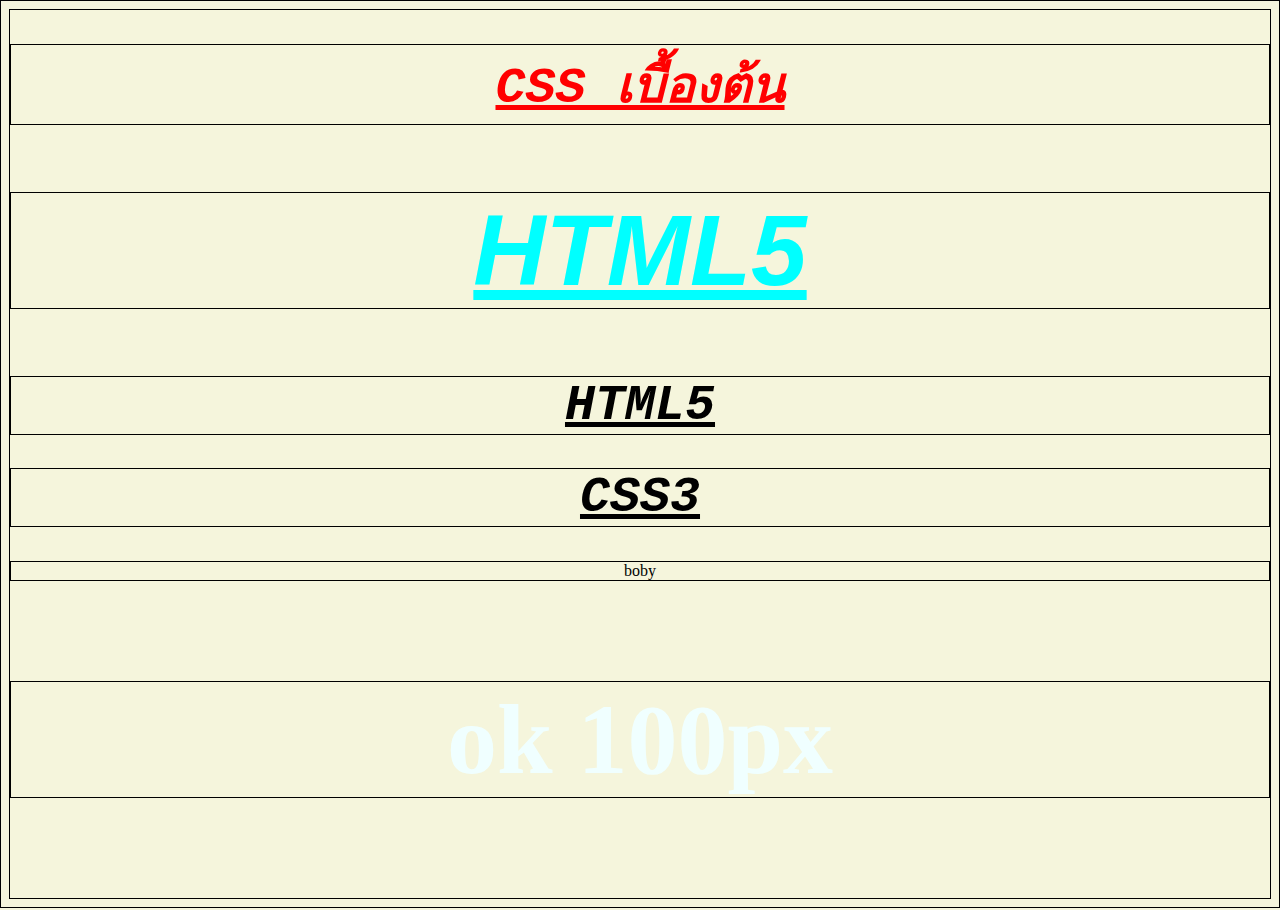
<file: BasicCSS3/index.html>
<!DOCTYPE html>
<html lang="en">
  <head>
    <meta charset="UTF-8" />
    <meta http-equiv="X-UA-Compatible" content="IE=edge" />
    <meta name="viewport" content="width=device-width, initial-scale=1.0" />
    <title>CSS3 For Beginner</title>
    <style>
      h1 {
        color: red;
        font-size: 50px;
        font-family: monospace;
        font-style: italic;
        text-decoration: underline;
      }
      .title {
        color: aqua;
        font-size: 100px;
        font-family: "Franklin Gothic Medium", "Arial Narrow", Arial, sans-serif;
      }
      #title1,
      #title2,
      p {
        color: black;
        text-align: center;
      }
      p.messgae {
        font-size: 100px;
        font-weight: bold;
      }
      .messgae {
        font-size: 50px;
        color: azure;
      }
      /* Universal Selector */
      * {
        text-align: center;
        background-color: beige;
        border: 1px solid black;
      }
    </style>
  </head>
  <body>
    <h1>CSS เบื้องต้น</h1>
    <h1 class="title">HTML5</h1>
    <h1 id="title1">HTML5</h1>
    <h1 id="title2">CSS3</h1>
    <p>boby</p>
    <p class="messgae">ok 100px</p>
  </body>
</html>
</file>
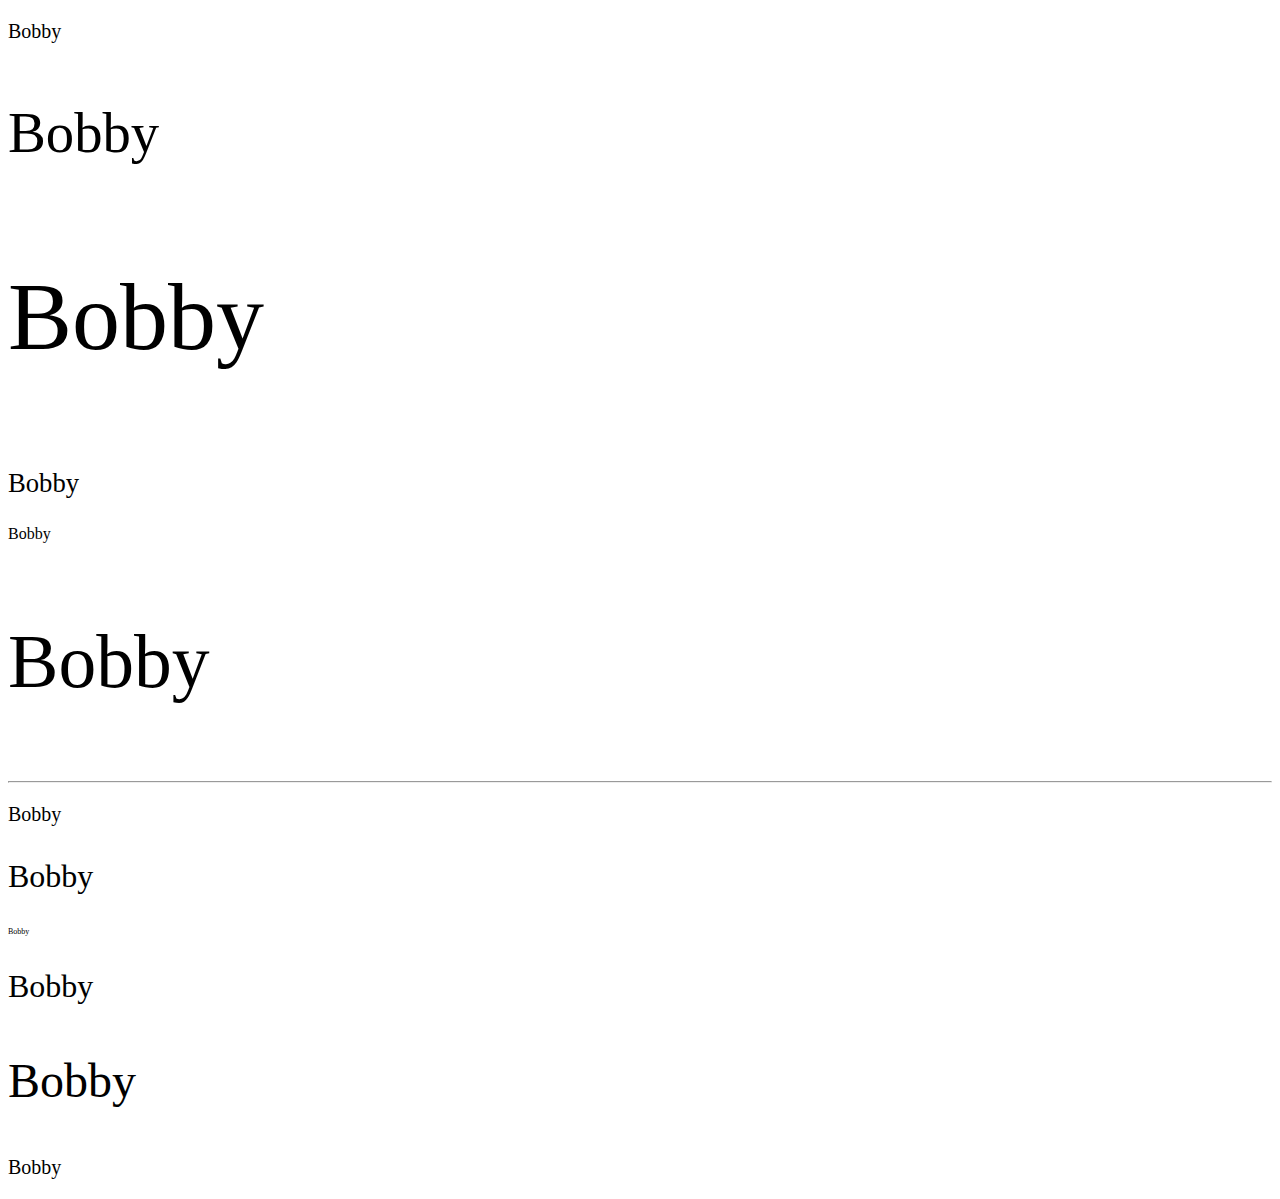
<file: CSS3Unit/index.html>
<!DOCTYPE html>
<html lang="en">
  <head>
    <meta charset="UTF-8" />
    <meta http-equiv="X-UA-Compatible" content="IE=edge" />
    <meta name="viewport" content="width=device-width, initial-scale=1.0" />
    <title>CSS3 Unit Example</title>
    <style>
      /* Absolute Unit */
      p {
        font-size: 20px;
      }
      .a {
        font-size: 1.5cm;
      }
      .b {
        font-size: 1in;
      }
      .c {
        font-size: 20pt;
      }
      .d {
        font-size: 1pc;
      }
      .e {
        font-size: 20mm;
      }
      /* Relative Unit */
      .f {
        font-size: 200%;
      }
      .i {
        font-size: 50%;
      }
      .j {
        font-size: 2em;
      }
      .k {
        font-size: 3rem;
      }
    </style>
  </head>
  <body>
    <!-- Absolute Unit -->
    <p>Bobby</p>
    <p class="a">Bobby</p>
    <p class="b">Bobby</p>
    <p class="c">Bobby</p>
    <p class="d">Bobby</p>
    <p class="e">Bobby</p>
    <hr />
    <!-- Relative Unit -->
    <p>Bobby</p>
    <p class="f">Bobby</p>
    <p class="i">Bobby</p>
    <p class="j">Bobby</p>
    <p class="k">Bobby</p>
    <p class="l">Bobby</p>
  </body>
</html>
</file>
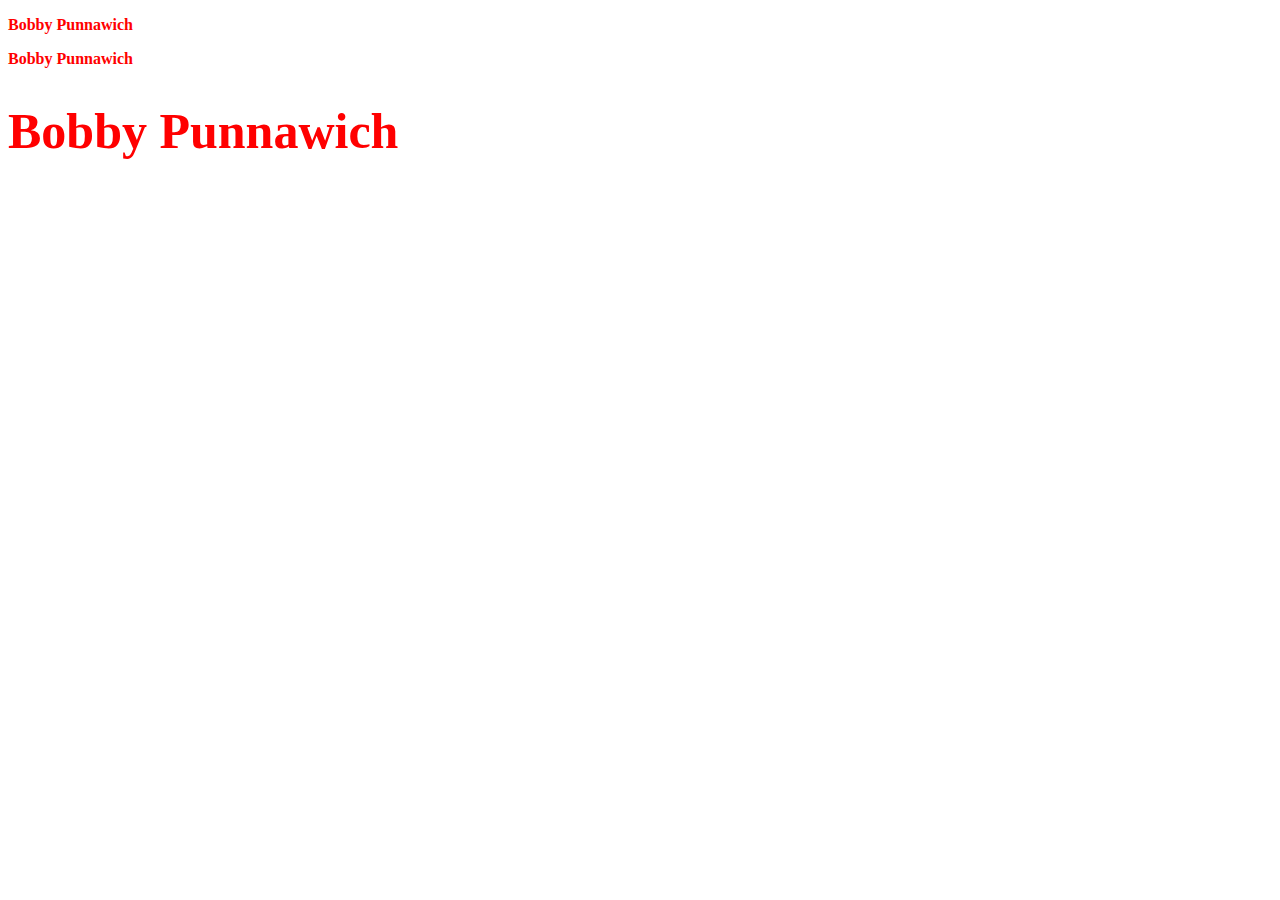
<file: ExternalCSS3/index.html>
<!DOCTYPE html>
<html lang="en">
  <head>
    <meta charset="UTF-8" />
    <meta http-equiv="X-UA-Compatible" content="IE=edge" />
    <meta name="viewport" content="width=device-width, initial-scale=1.0" />
    <title>External CSS3</title>
    <!-- External -->
    <link rel="stylesheet" href="style.css" />
    <!-- Internal Embedded -->
    <style>
      a {
        color: red;
        font-weight: bolder;
      }
    </style>
  </head>
  <body>
    <!-- Internal Inline -->
    <p style="color: red; font-weight: bolder">Bobby Punnawich</p>
    <a> Bobby Punnawich</a>
    <h1>Bobby Punnawich</h1>
  </body>
</html>
</file>
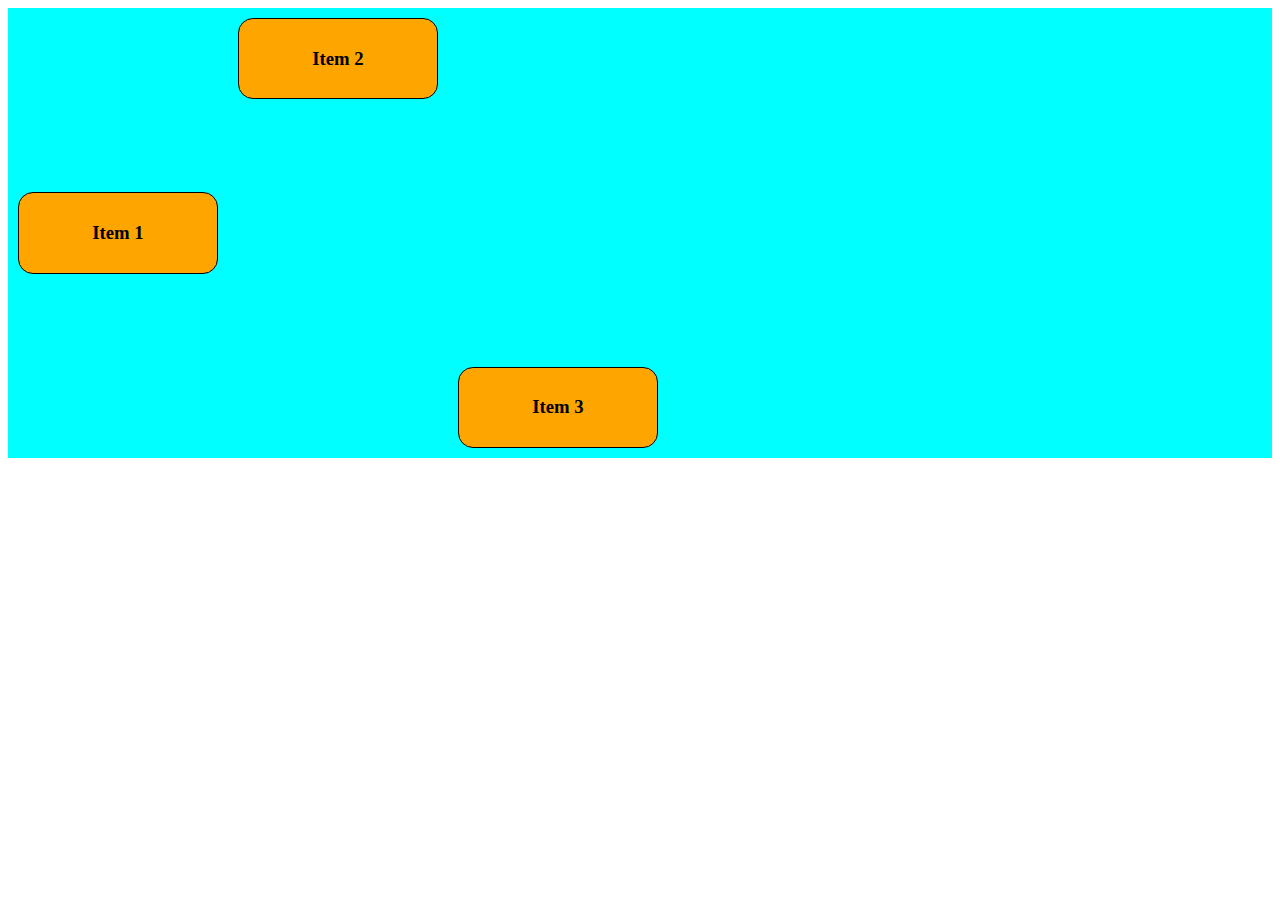
<file: FlexboxCSS3/index.html>
<!DOCTYPE html>
<html lang="en">
  <head>
    <meta charset="UTF-8" />
    <meta http-equiv="X-UA-Compatible" content="IE=edge" />
    <meta name="viewport" content="width=device-width, initial-scale=1.0" />
    <title>Flexbox</title>
    <link rel="stylesheet" href="style.css" />
  </head>
  <body>
    <!-- layout = container -->
    <div class="container">
      <div class="item" id="item1">
        <h3>Item 1</h3>
      </div>
      <div class="item" id="item2">
        <h3>Item 2</h3>
      </div>
      <div class="item" id="item3">
        <h3>Item 3</h3>
      </div>
      <!-- <div class="item" id="item3">
        <h3>Item 3</h3>
      </div>
      <div class="item" id="item3">
        <h3>Item 3</h3>
      </div>
      <div class="item" id="item3">
        <h3>Item 3</h3>
      </div>
      <div class="item" id="item3">
        <h3>Item 3</h3>
      </div>
      <div class="item" id="item3">
        <h3>Item 3</h3>
      </div>
      <div class="item" id="item3">
        <h3>Item 3</h3>
      </div>
      <div class="item" id="item3">
        <h3>Item 3</h3>
      </div> -->
    </div>
  </body>
</html>
</file>
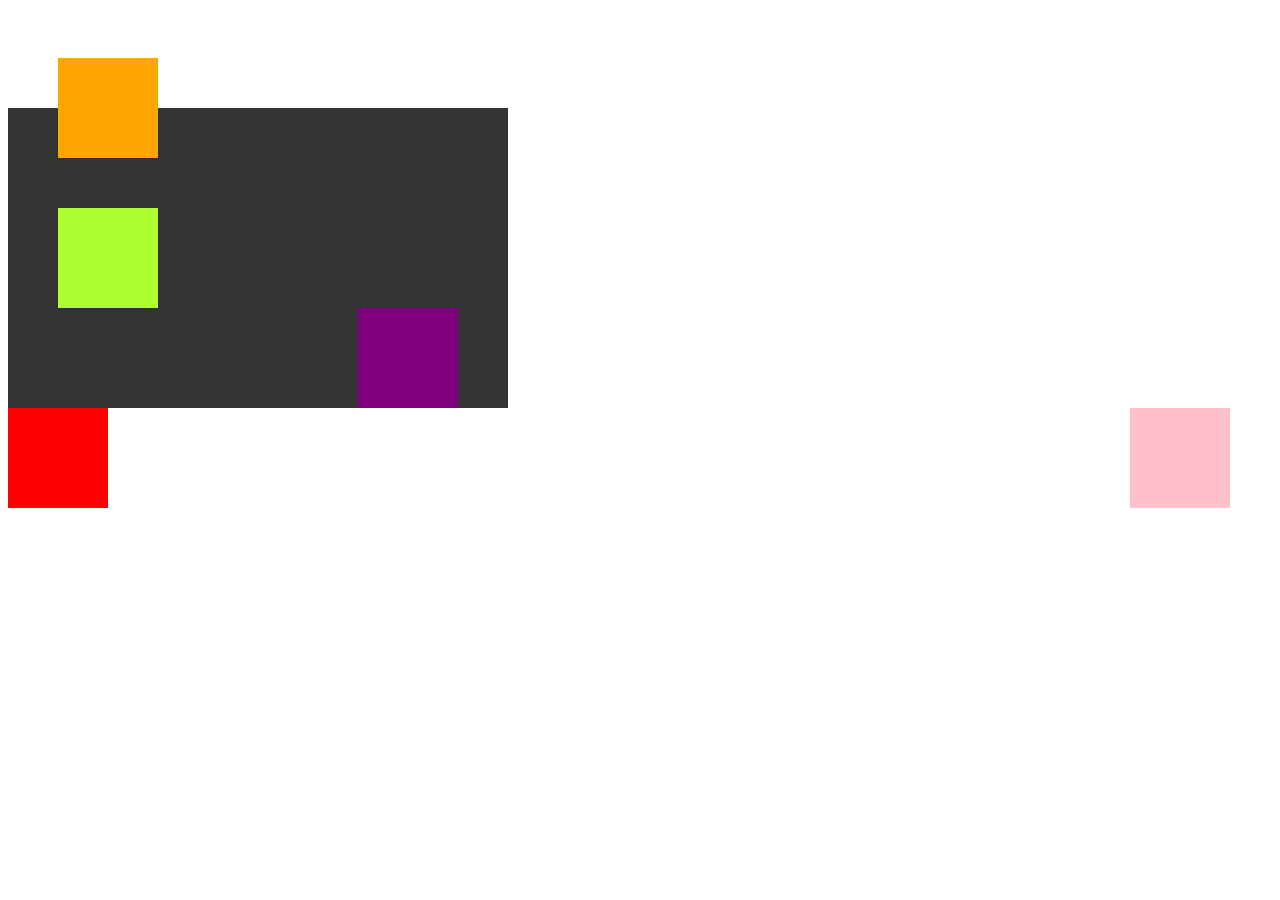
<file: PositionCSS3/index.html>
<!DOCTYPE html>
<html lang="en">
  <head>
    <meta charset="UTF-8" />
    <meta http-equiv="X-UA-Compatible" content="IE=edge" />
    <meta name="viewport" content="width=device-width, initial-scale=1.0" />
    <title>Position Of Object</title>
    <style>
      .box {
        width: 100px;
        height: 100px;
      }
      #box-1 {
        background-color: orange;
        position: relative;
        left: 50px;
        top: 50px;
        /* go to front number 1*/
        z-index: 1;
      }
      #box-2 {
        background-color: greenyellow;
        position: absolute;
        top: 100px;
        left: 50px;
      }
      #box-3 {
        background-color: purple;
        position: absolute;
        top: 200px;
        right: 50px;
      }

      #box-4 {
        background-color: pink;
        position: fixed;
        right: 50px;
      }
      #box-5 {
        background-color: red;
        position: sticky;
        bottom: 0;
      }
      .container {
        position: relative;
        width: 500px;
        height: 300px;
        background-color: #333;
      }
    </style>
  </head>
  <body>
    <div id="box-1" class="box"></div>

    <div class="container">
      <div id="box-2" class="box"></div>
      <div id="box-3" class="box"></div>
    </div>

    <div id="box-4" class="box"></div>
    <div id="box-5" class="box"></div>
  </body>
</html>
</file>
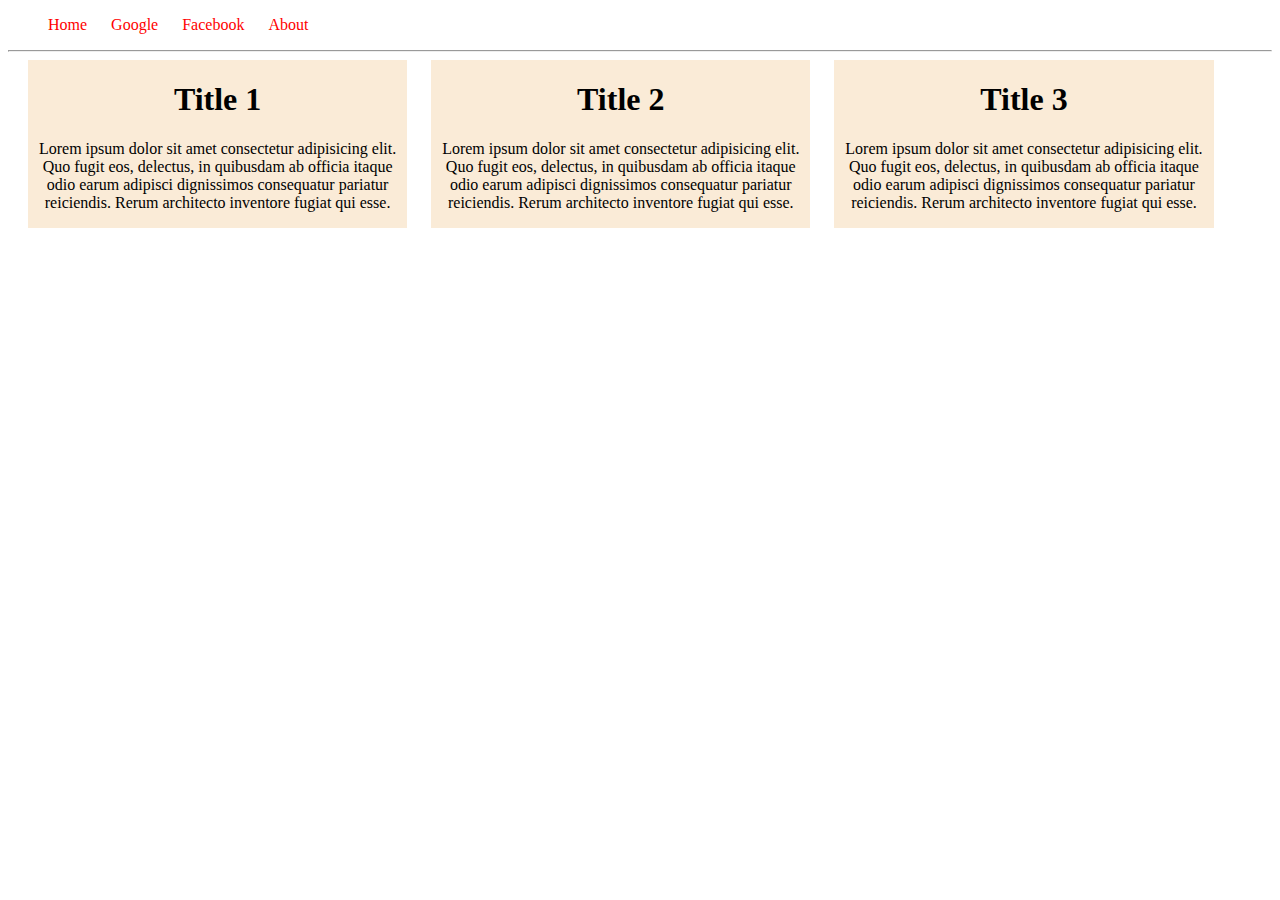
<file: StyleLinkCSS3/index.html>
<!DOCTYPE html>
<html lang="en">
  <head>
    <meta charset="UTF-8" />
    <meta http-equiv="X-UA-Compatible" content="IE=edge" />
    <meta name="viewport" content="width=device-width, initial-scale=1.0" />
    <title>Link Style</title>
    <style>
      a {
        text-decoration: none;
        padding-right: 20px;
      }
      a:link {
        color: red;
        /* Block = เว้นบรรทัด */
      }
      a:visited {
        color: black;
      }
      a:hover {
        background-color: yellow;
        text-decoration: underline;
      }
      a:active {
        background-color: red;
      }
      li {
        display: inline;
      }
      .box {
        width: 30%;
        box-sizing: border-box;
        display: inline-block;
        margin-left: 20px;
        text-align: center;
        background-color: antiquewhite;
      }
    </style>
  </head>
  <body>
    <ul>
      <li><a href="#">Home</a></li>
      <li><a href="#">Google</a></li>
      <li><a href="#">Facebook</a></li>
      <li><a href="www.google.com" target="_blank">About</a></li>
    </ul>

    <hr />

    <div class="box">
      <h1>Title 1</h1>
      <p>
        Lorem ipsum dolor sit amet consectetur adipisicing elit. Quo fugit eos,
        delectus, in quibusdam ab officia itaque odio earum adipisci dignissimos
        consequatur pariatur reiciendis. Rerum architecto inventore fugiat qui
        esse.
      </p>
    </div>
    <div class="box">
      <h1>Title 2</h1>
      <p>
        Lorem ipsum dolor sit amet consectetur adipisicing elit. Quo fugit eos,
        delectus, in quibusdam ab officia itaque odio earum adipisci dignissimos
        consequatur pariatur reiciendis. Rerum architecto inventore fugiat qui
        esse.
      </p>
    </div>
    <div class="box">
      <h1>Title 3</h1>
      <p>
        Lorem ipsum dolor sit amet consectetur adipisicing elit. Quo fugit eos,
        delectus, in quibusdam ab officia itaque odio earum adipisci dignissimos
        consequatur pariatur reiciendis. Rerum architecto inventore fugiat qui
        esse.
      </p>
    </div>
  </body>
</html>
</file>
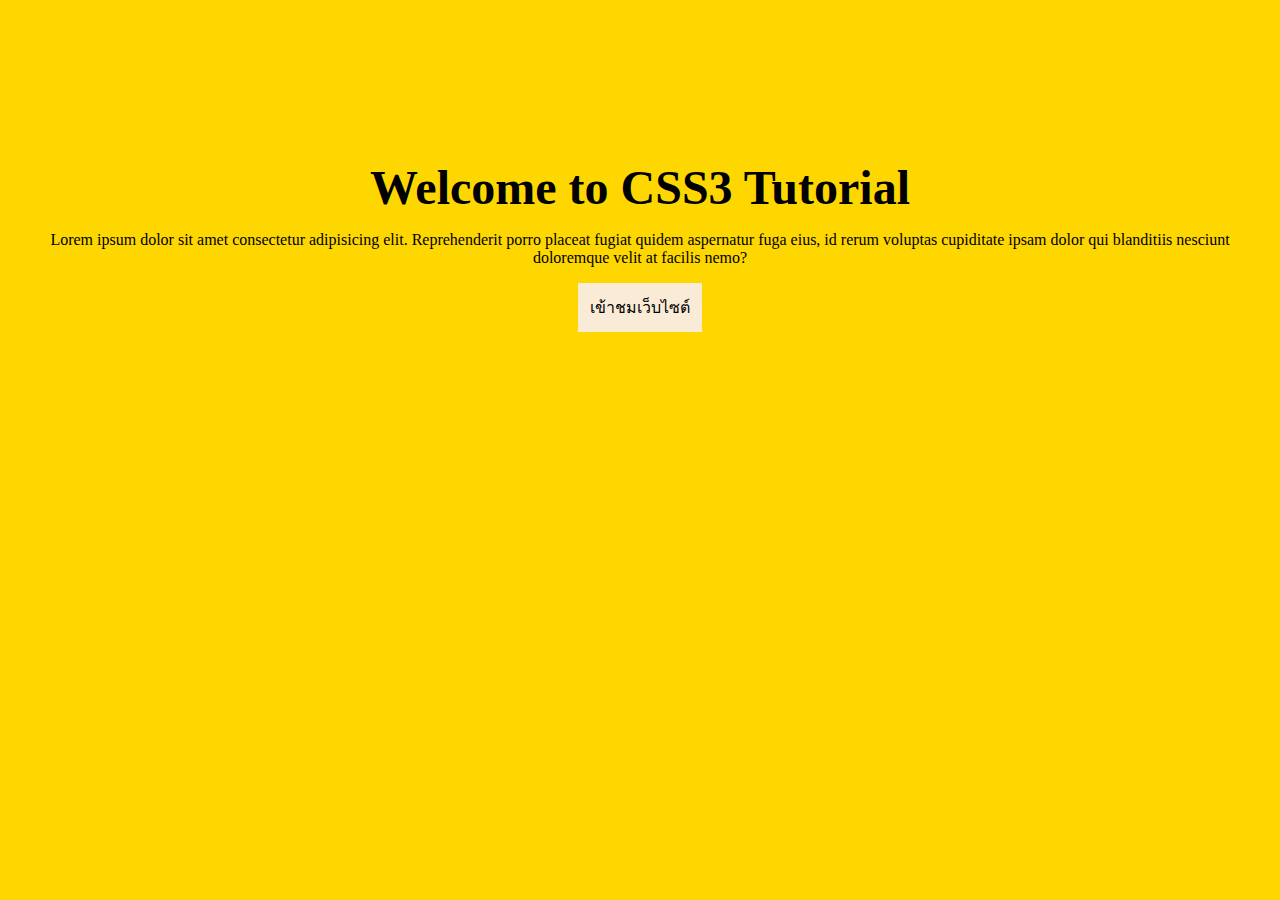
<file: ViewportUnit/index.html>
<!DOCTYPE html>
<html lang="en">
  <head>
   <meta charset="UTF-8" />
    <meta http-equiv="X-UA-Compatible" content="IE=edge" />
    <meta name="viewport" content="width=device-width, initial-scale=1.0" />
    <title>CSS Advance Viewport</title>
    <link rel="stylesheet" href="style.css" />
  </head>
  <body>
    <header>
      <h1>Welcome to CSS3 Tutorial</h1>
      <p>
        Lorem ipsum dolor sit amet consectetur adipisicing elit. Reprehenderit
        porro placeat fugiat quidem aspernatur fuga eius, id rerum voluptas
        cupiditate ipsam dolor qui blanditiis nesciunt doloremque velit at
        facilis nemo?
      </p>
      <a href="#" class="btn">เข้าชมเว็บไซต์</a>
    </header>
  </body>
</html>
</file>
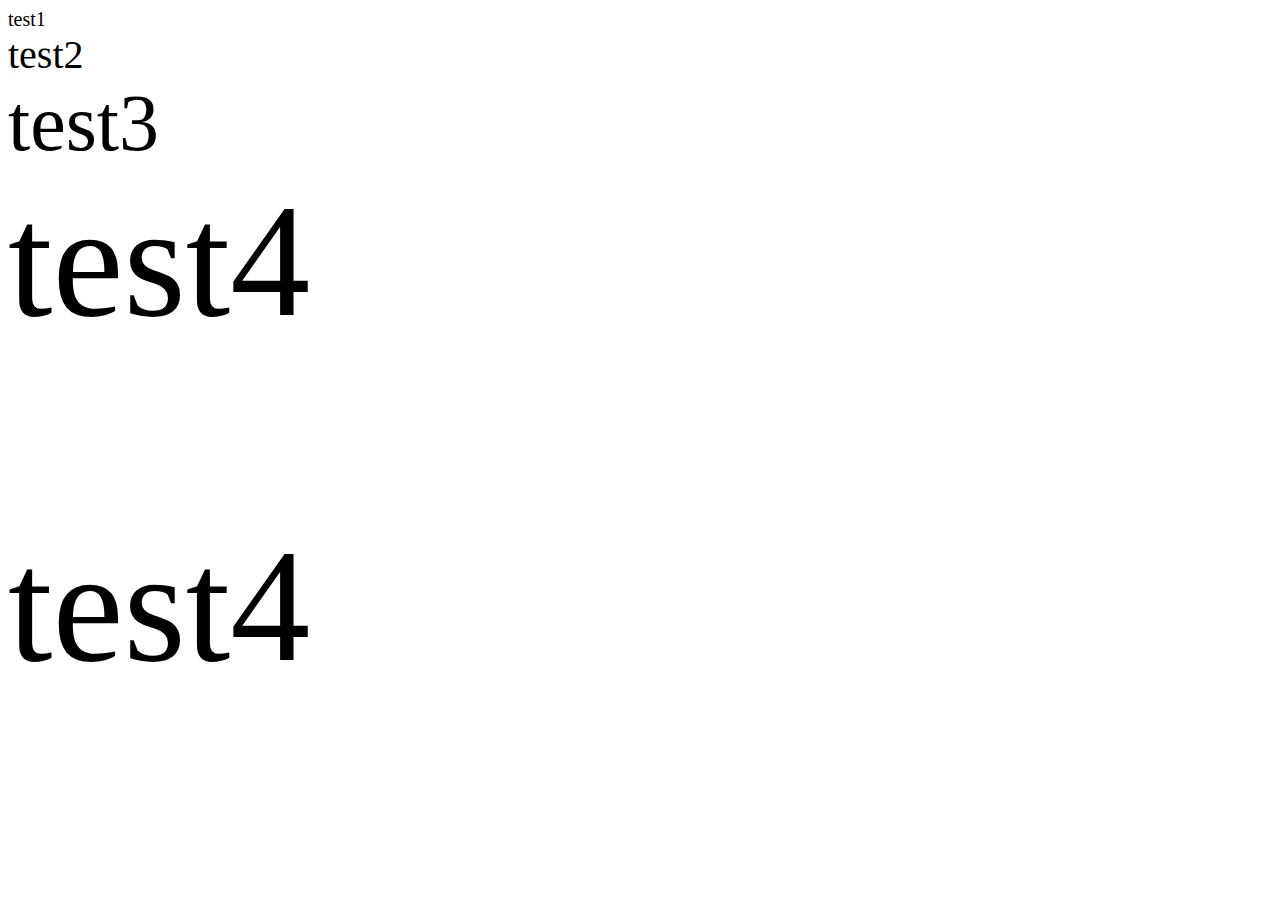
<file: CSS3Unit/relative.html>
<!DOCTYPE html>
<html lang="en">
  <head>
    <meta charset="UTF-8" />
    <meta http-equiv="X-UA-Compatible" content="IE=edge" />
    <meta name="viewport" content="width=device-width, initial-scale=1.0" />
    <title>CSS Relative Unit</title>
    <style>
      body {
        font-size: 10px;
      }
      div {
        /* 2เท่า ของตัวที่ใกล้ที่สุด */
        font-size: 2em;
      }
    </style>
  </head>
  <body>
    <div>
      test1
      <div>
        test2
        <div>
          test3
          <div>test4</div>
        </div>
      </div>
    </div>
    <p style="font-size: 160px">test4</p>
  </body>
</html>
</file>
<file: ExternalCSS3/style.css>
h1 {
  color: red;
  /*  text-align: center;*/
  font-size: 50px;
}
/* This is comment */
</file>
<file: FlexboxCSS3/style.css>
* {
  box-sizing: border-box;
}
.container {
  /* flexbox */
  display: flex;
  background-color: aqua;
  flex-direction: row;
  /* justify-content: space-between; */
  align-items: flex-start; /* ตรงกันข้ามกับdirection */
  height: 50vh;
  /* flex-wrap: wrap-reverse; */
}
.item {
  background-color: orange;
  border: 1px solid;
  width: 200px;
  margin: 10px;
  padding: 10px;
  text-align: center;
  border-radius: 15px;
}
#item3 {
  align-self: flex-end;
}
#item1 {
  align-self: center;
}
/* #item2 {
  flex-shrink: 7;
}
#item1 {
  flex-grow: 5;
} */
</file>
<file: ViewportUnit/style.css>
* {
  margin: 0;
  padding: 0;
  box-sizing: border-box;
}
header {
  background-color: gold;
  height: 100vh;
  width: 100vw;
  text-align: center;
  padding: 2rem;
  padding-top: 10rem;
}

header h1 {
  font-size: 3rem;
}
header p {
  margin: 1rem 0;
}
.btn {
  display: inline-block;
  text-decoration: none;
  background-color: antiquewhite;
  color: black;
  padding: 0.75rem;
}
</file>
